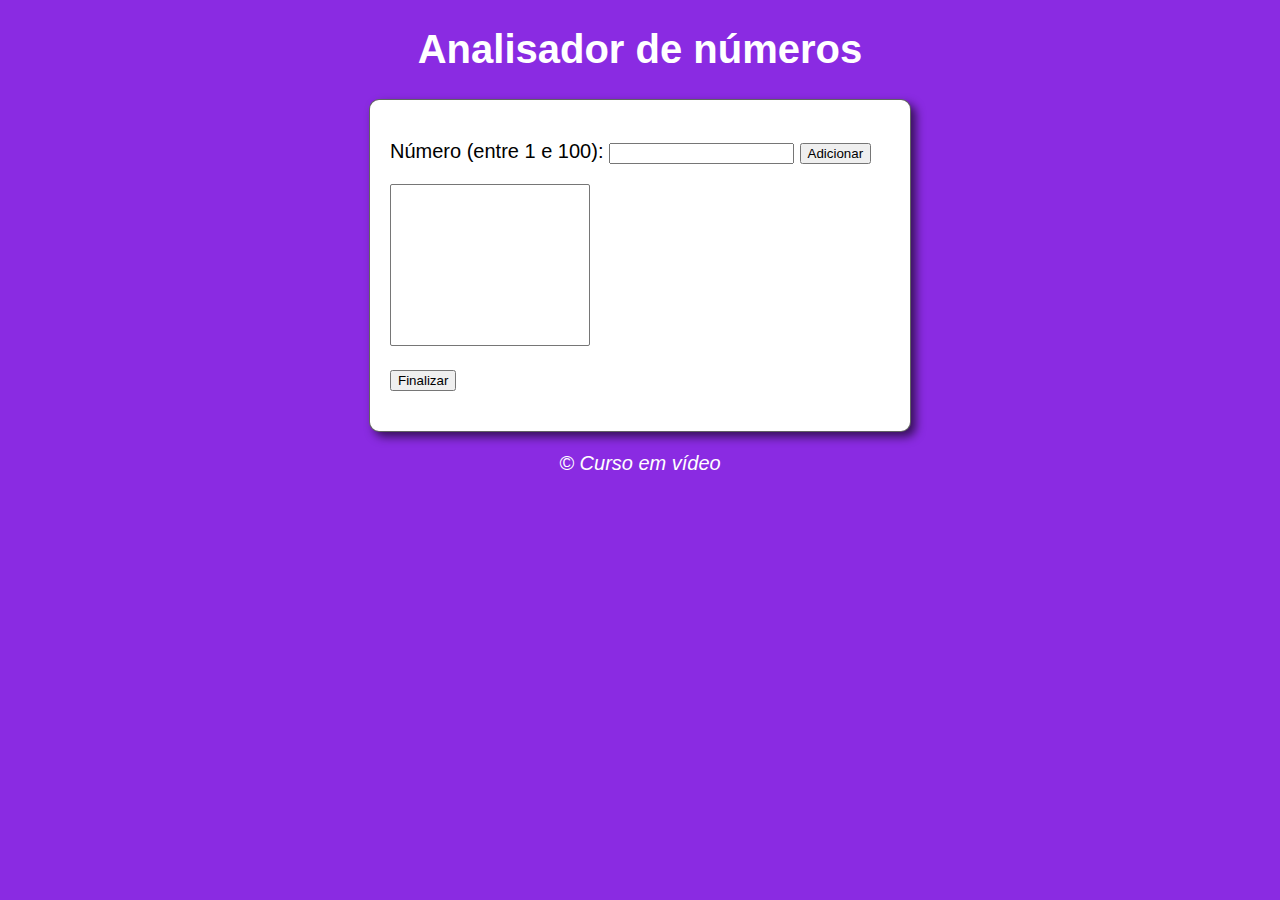
<file: Aula 7 - Funções/index.html>
<!DOCTYPE html>
<html lang="pt-br">
<head>
    <meta charset="UTF-8">
    <meta http-equiv="X-UA-Compatible" content="IE=edge">
    <meta name="viewport" content="width=device-width, initial-scale=1.0">
    <title>Exercício</title>
    <link rel="stylesheet" href="style.css">
</head>
<body>
    <header>
        <h1>Analisador de números</h1>
    </header>
    <section>
        <div>
            <p>Número (entre 1 e 100): <input type="number" name="fnum" id="fnum"> <input type="button" value="Adicionar" onclick="adicionar()"></p>
        </div>
        <div>
            <select name="flista" id="flista" size="10">
            </select>
            <p><input type="button" value="Finalizar"></p>
        </div>
        <div id="res">

        </div>
    </section>
    <footer>
        <p>&copy; Curso em vídeo</p>
    </footer>

    <script src="script.js"></script>
</body>
</html>
</file>
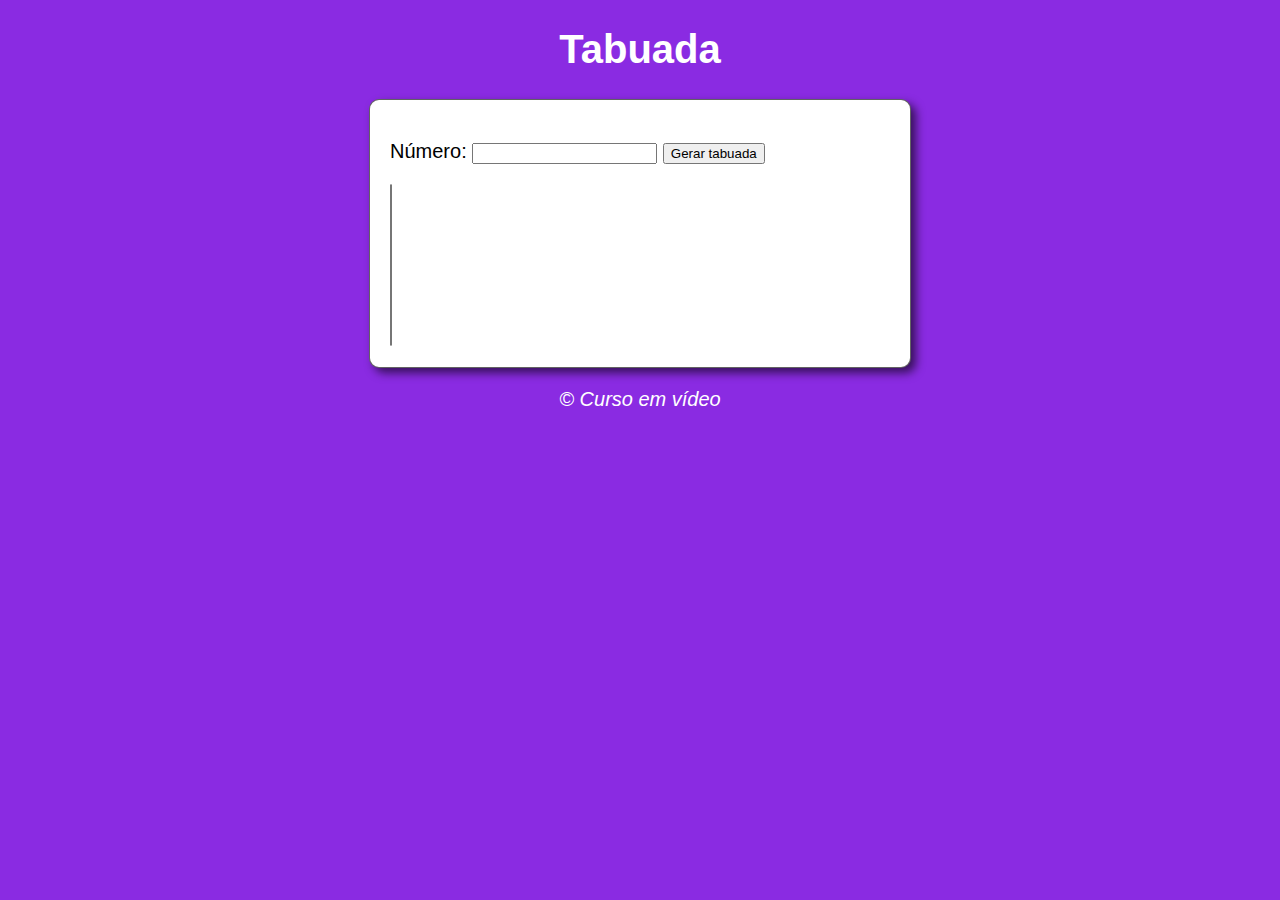
<file: Aula 6 - Repetições/Exercícios/Ex002/index.html>
<!DOCTYPE html>
<html lang="pt-br">
<head>
    <meta charset="UTF-8">
    <meta http-equiv="X-UA-Compatible" content="IE=edge">
    <meta name="viewport" content="width=device-width, initial-scale=1.0">
    <title>Exercício 002</title>
    <link rel="stylesheet" href="style.css">
</head>
<body>
    <header>
        <h1>Tabuada</h1>
    </header>
    <section>
        <div>
            <p>Número: <input type="number" name="num" id="txtn"> <input type="button" value="Gerar tabuada" onclick="tabuada()"></p>
        </div>
        <div>
            <select name="tabuada" id="seltab" size="10">

            </select>
        </div>
    </section>
    <footer>
        <p>&copy; Curso em vídeo</p>
    </footer>

    <script src="script.js"></script>
</body>
</html>
</file>
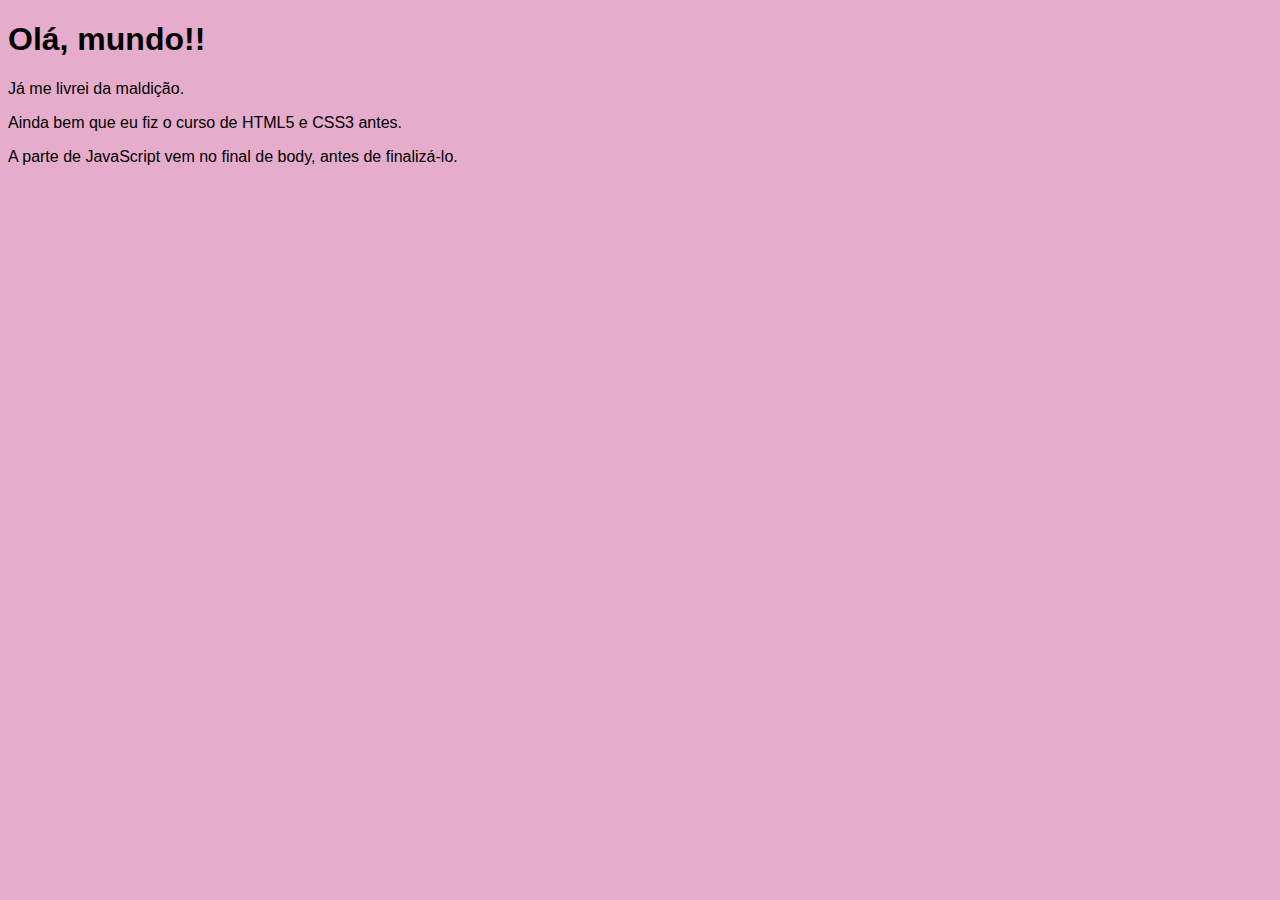
<file: Aula 1/Ex001.html>
<!DOCTYPE html>
<html lang="pt-br">
<head>
    <meta charset="UTF-8">
    <meta http-equiv="X-UA-Compatible" content="IE=edge">
    <meta name="viewport" content="width=device-width, initial-scale=1.0">
    <title>JavaScript</title>

    <style> 
        body {
            background-color: rgba(188, 34, 116, 0.378);       
            font-family: Arial, Helvetica, sans-serif;
        }
    </style>

</head>
<body>
    <h1>Olá, mundo!!</h1>
    <p>Já me livrei da maldição.</p>
    <p>Ainda bem que eu fiz o curso de HTML5 e CSS3 antes.</p>
    <p>A parte de JavaScript vem no final de body, antes de finalizá-lo.</p> <!-- assim inserimos um comentário no HTML-->

    <script> 
        window.alert('Minha primeira mensagem'); //cria uma janela de alerta.
        window.confirm('Está gostando de JavaScript?'); /*cria uma janela de confirmação*/
        window.prompt('Qual é seu nome?'); /*cria uma janela de prompt, ou seja, que o usuário pode responder ou digitar um texto - dentro de uma  caixa de texto*/
    </script>
</body>
</html>
</file>
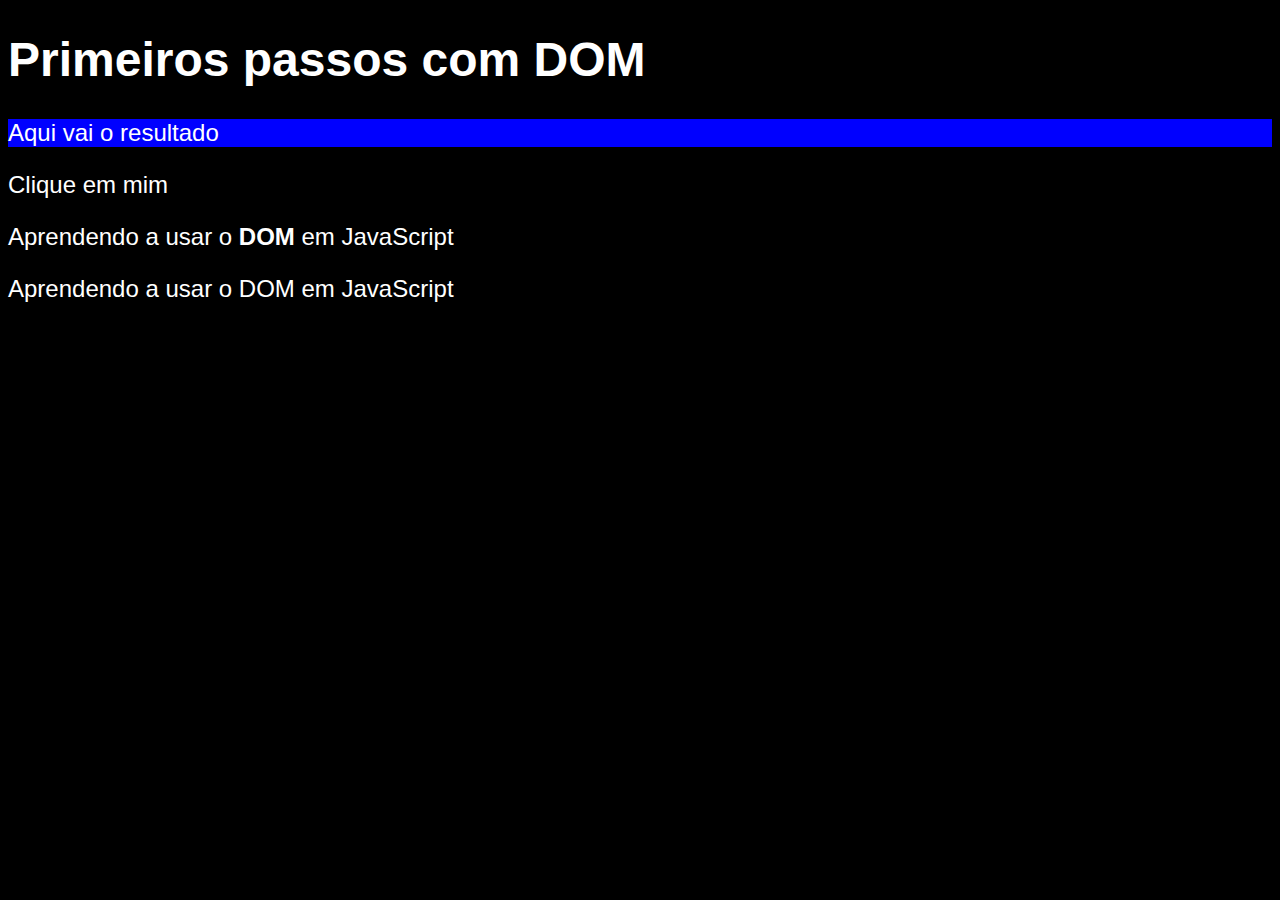
<file: Aula 3 - DOM/aula3-1.html>
<!DOCTYPE html>
<html lang="pt-br">
<head>
    <meta charset="UTF-8">
    <meta http-equiv="X-UA-Compatible" content="IE=edge">
    <meta name="viewport" content="width=device-width, initial-scale=1.0">
    <title>Javascript</title>

    <style>
        body {
            background-color: black;
            color: white;
            font: normal 18pt arial;
        }
    </style>
</head>
<body>
    <h1>Primeiros passos com DOM</h1>
    <p>Aqui vai o resultado</p>
    <div>Clique em mim</div>
    <p>Aprendendo a usar o <strong>DOM</strong> em JavaScript</p>

    <script>
        var p1 = window.document.getElementsByTagName('p')[1]; // atribuindo o valor à variável p1. p1 é o parágrafo 2 [1] (já que a contagem começa no 0 zero, ou seja, o primeiro parágrafo é 0, o segundo é 1, e assim por diante.). getElementsBy NameTag é o comando para selecionar elementos pela tag name, no caso, o 'p' (parágrafo).
        window.document.write(p1.innerText); // depois de atribuírmos um valor à variável, podemos dar um comando utilizando ela. No caso: escreva (write) no documento (documento atual) que está dentro de window, o texto que está dentro (innerText) de p1 (valor da variável).

        var d = window.document.querySelector('p');
        d.style.background = 'blue';
    </script>
</body>
</html>
</file>
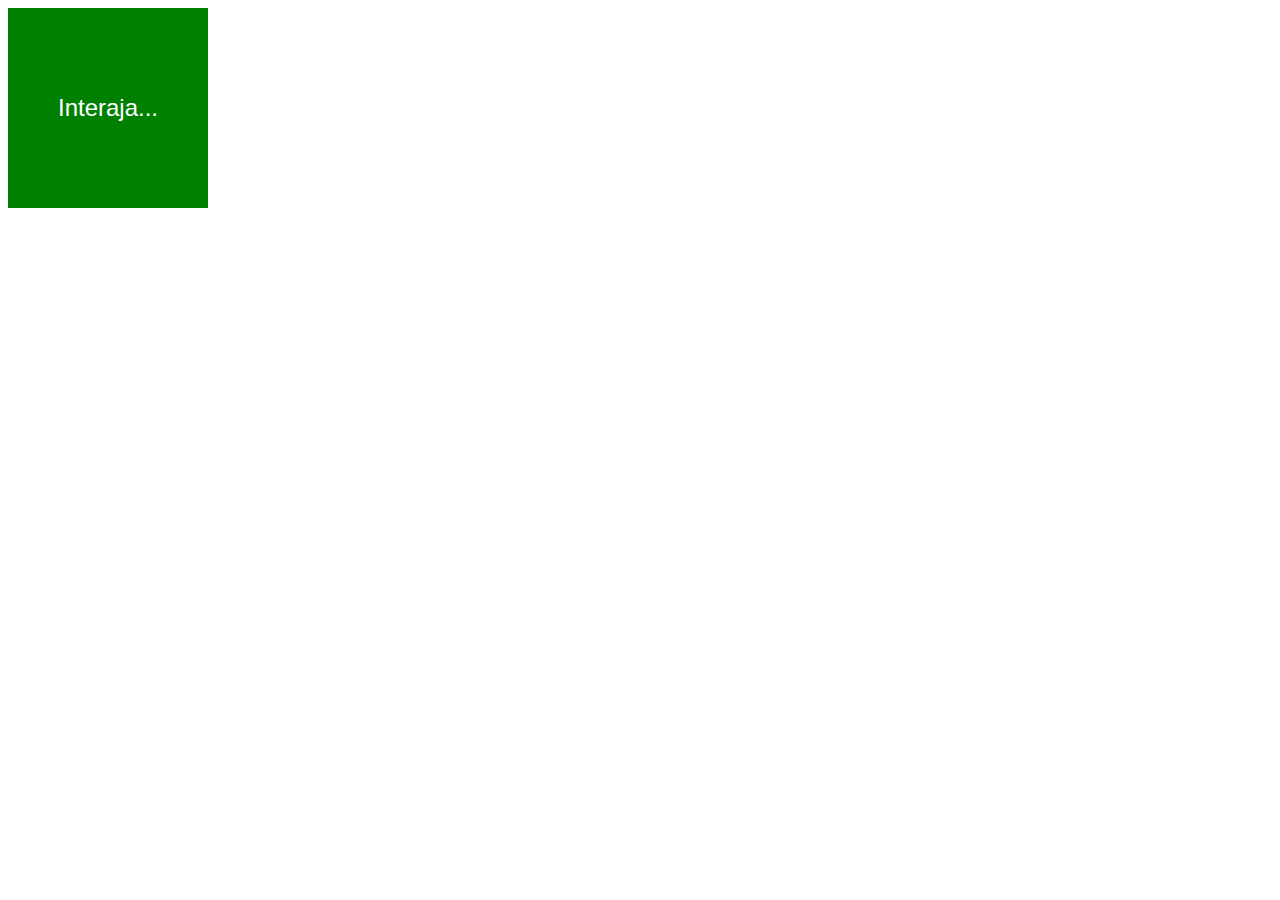
<file: Aula 3 - DOM/aula3-2.html>
<!DOCTYPE html>
<html lang="pt-br">
<head>
    <meta charset="UTF-8">
    <meta http-equiv="X-UA-Compatible" content="IE=edge">
    <meta name="viewport" content="width=device-width, initial-scale=1.0">
    <title>Eventos DOM</title>

    <style>
        div#area {
            font: normal 1.5em arial;
            background-color: green;
            color: white;
            width: 200px;
            height: 200px;
            line-height: 200px;
            text-align: center;
        }
    </style>
</head>
<body>
    <div id="area" onclick="clicar()" onmouseenter="entrar()">
        Interaja...
    </div>

    <script>
        var a = window.document.getElementById('area')
        a.addEventListener('mouseout', sair) /*Essa é outra forma de adicionar eventos: utilizando listeners ao invés de inserir propriedades no HTML. O listener é inserido diremante no script (JavaScript)*/

        function clicar() {
            a.innerText = 'Clicou'
        } // referente à propriedade onclick da div.

        function entrar() {
            a.innerText = 'Entrou'
        } // referente à propriedade onmouseenter da div

        function sair() {
            a.innerText = 'Saiu'
        }
    </script>
</body>
</html>
</file>
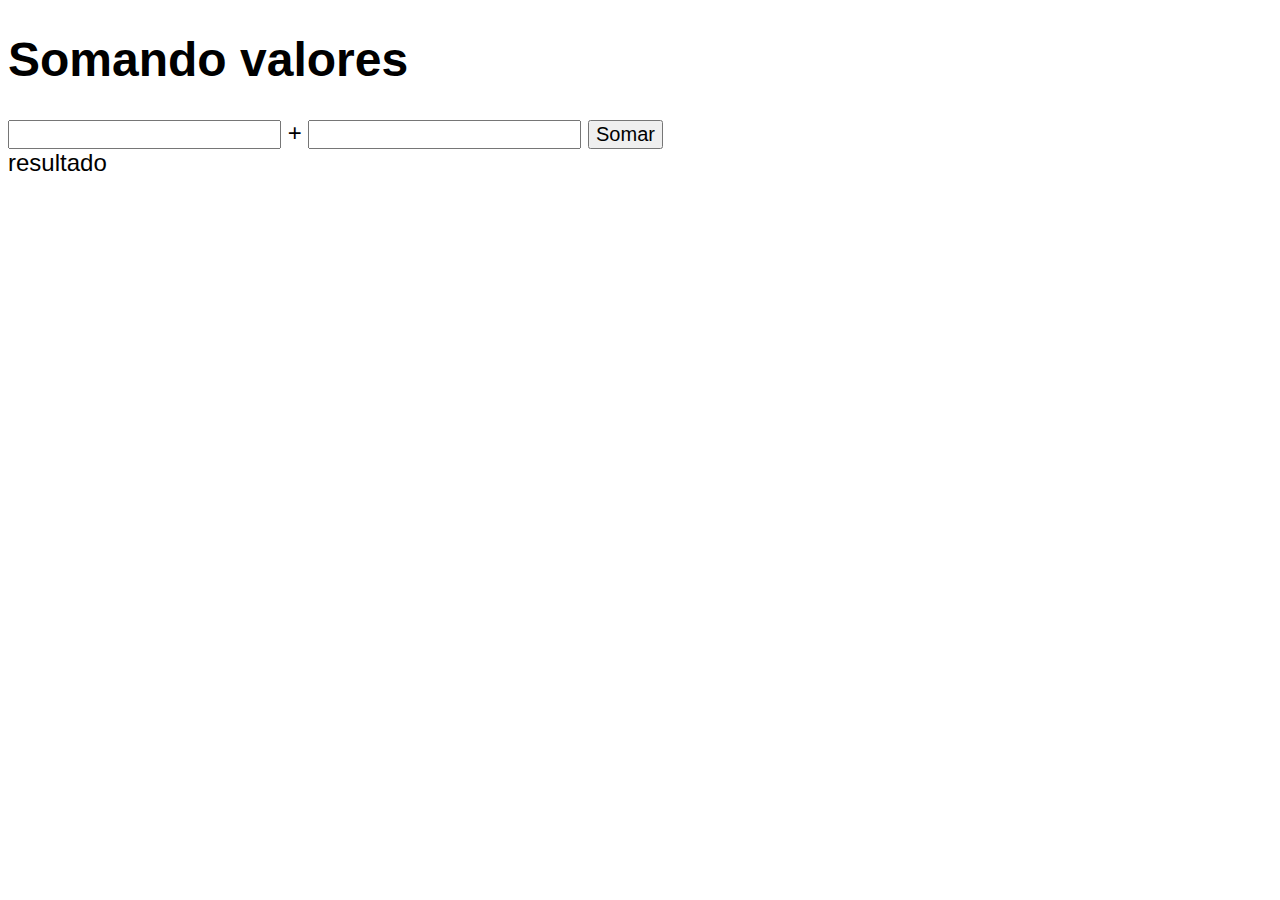
<file: Aula 3 - DOM/aula3-3.html>
<!DOCTYPE html>
<html lang="pt-br">
<head>
    <meta charset="UTF-8">
    <meta http-equiv="X-UA-Compatible" content="IE=edge">
    <meta name="viewport" content="width=device-width, initial-scale=1.0">
    <title>Javascript</title>

    <style>
        body {
            font: normal 18pt arial;
        }

        input {
            font: normal 15pt arial;
        }
    </style>
</head>
<body>
    <h1>Somando valores</h1>
    <input type="number" name="txtn1" id="txtn1"> +
    <input type="number" name="txtn2" id="txtn2">
    <input type="button" value="Somar" onclick="somar()">

    <div id="res">resultado</div>

    <script>
        function somar() {
            var tn1 = window.document.getElementById('txtn1')
            var tn2 = window.document.querySelector('input#txtn2')
            var res = window.document.getElementById('res')
            var n1 = Number(tn1.value)
            var n2 = Number(tn2.value)
            var s = n1 + n2
            res.innerHTML = `A soma entre ${n1} e ${n2} é igual a ${s}.`
        }
    </script>
</body>
</html>
</file>
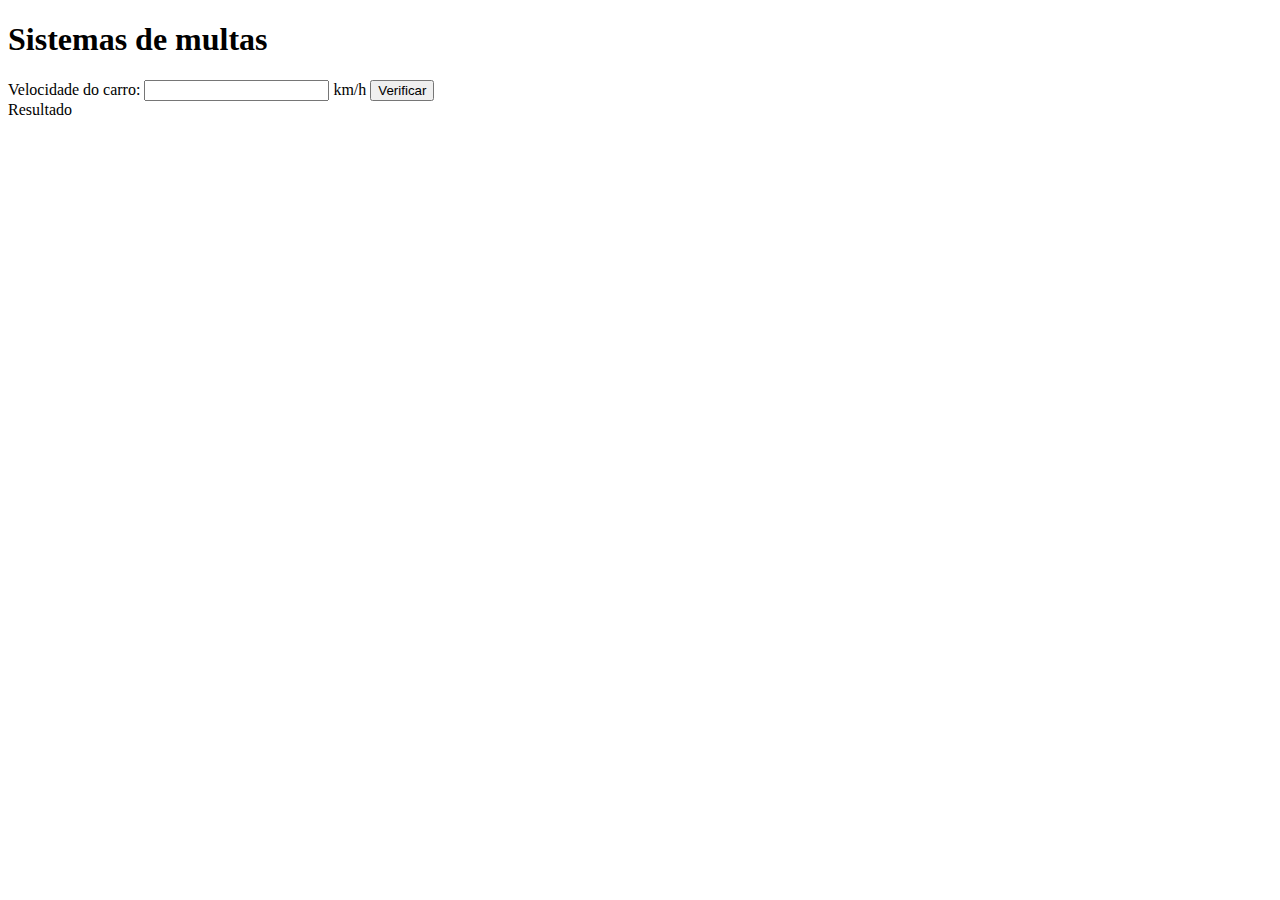
<file: Aula 4 - Condições simples e compostas/aula3.html>
<!DOCTYPE html>
<html lang="pt-br">
<head>
    <meta charset="UTF-8">
    <meta http-equiv="X-UA-Compatible" content="IE=edge">
    <meta name="viewport" content="width=device-width, initial-scale=1.0">
    <title>Document</title>
</head>
<body>
    <h1>Sistemas de multas</h1>
    Velocidade do carro: <input type="number" name="txtvel" id="txtvel"> km/h
    <input type="button" value="Verificar" onclick="calcular()">
    <div id="res">Resultado</div>


    <script>
        function calcular () {
            var vel = window.document.querySelector('input#txtvel')
            var res = window.document.querySelector('div#res')
            var veloc = Number(vel.value)
            res.innerHTML = `<p>Sua velocidade atual é de <strong>${veloc}</strong> km/h.</p>`
            if (veloc > 100) {
                res.innerHTML += `<p>Você está <strong> MULTADO </strong> por excesso de velocidade.`
            } else {
                res.innerHTML += `Dirija com cuidado.`
            }
        }




        

    </script>
</body>
</html>
</file>
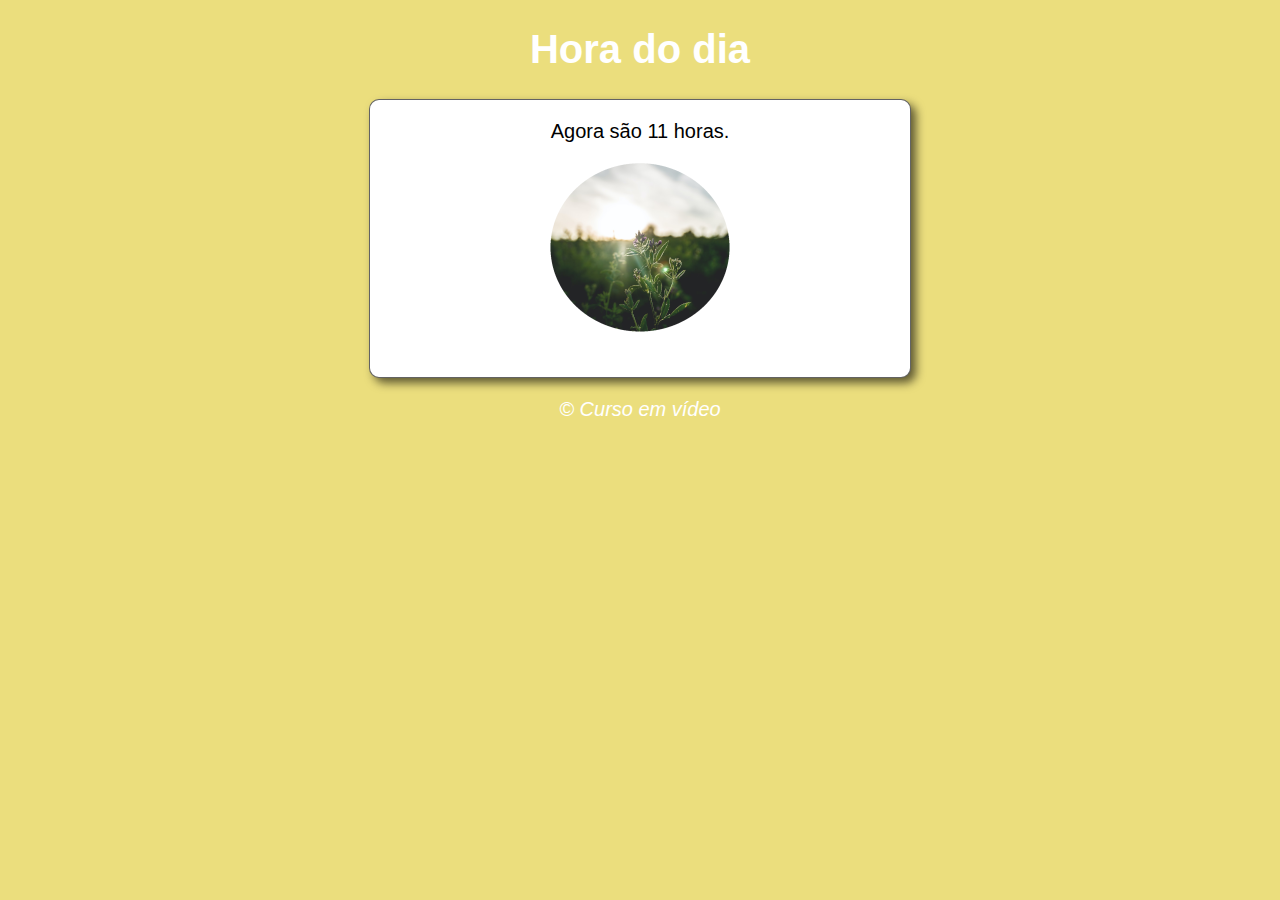
<file: Aula 5 - Condições aninhadas e múltiplas/Exercício 001/ex001.html>
<!DOCTYPE html>
<html lang="pt-br">
<head>
    <meta charset="UTF-8">
    <meta http-equiv="X-UA-Compatible" content="IE=edge">
    <meta name="viewport" content="width=device-width, initial-scale=1.0">
    <title>Exercício 001</title>

    <style>
        body {
            background: rgb(34, 34, 195);
            font: normal 15pt arial;
        }

        header {

        }

        header > h1 {
            color: white;
            text-align: center;
        }

        section {
            background-color: white;
            border-radius: 10px;
            padding: 20px;
            width: 500px;
            margin: auto; /*centraliza a section*/
            border: 1px solid rgba(0, 0, 0, 0.613);
            box-shadow: 5px 5px 10px rgba(0, 0, 0, 0.604);
        }

        div {
            text-align: center;
        }

        div#foto {
            padding: 20px;
        }

        footer {
            color: white;
            text-align: center;
            font-style: italic;
        }

    </style>
</head>
<body onload="carregar()">
    <header>
        <h1>Hora do dia</h1>
        <section>
            <div id="msg">
                
            </div>

            <div id="foto">
                <img id="imagem" src="imagens/manha.png" alt="manhã">
            </div>
        </section>
    </header>

    <footer>
        <p>&copy; Curso em vídeo</p>
    </footer>

    <script src="script.js"></script>
</body>
</html>
</file>
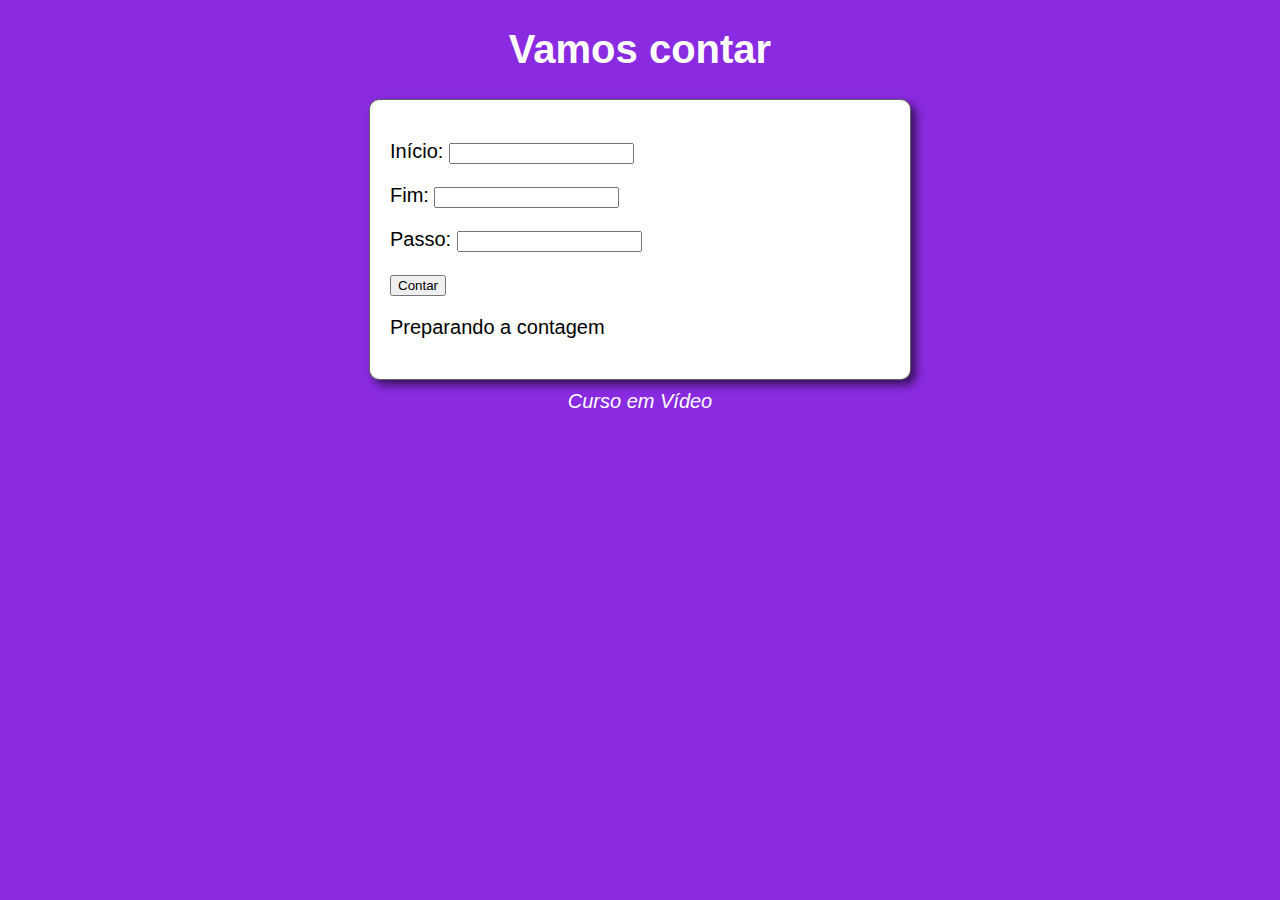
<file: Aula 6 - Repetições/Exercícios/Ex001.html>
<!DOCTYPE html>
<html lang="pt-br">
<head>
    <meta charset="UTF-8">
    <meta http-equiv="X-UA-Compatible" content="IE=edge">
    <meta name="viewport" content="width=device-width, initial-scale=1.0">
    <title>Exercício 001</title>
    <link rel="stylesheet" href="style.css">
</head>
<body>
    <header>
        <h1>Vamos contar</h1>
    </header>
    <section>
        <div id="dados">
            <p>Início: <input type="number" name="start" id="txti"></p>
            <p>Fim: <input type="number" name="fim" id="txtf"></p>
            <p>Passo: <input type="number" name="pass" id="txtp"></p>
            <p><input type="button" value="Contar" onclick="contar()"></p>
        </div>
            
        <div id="res">
            <p>Preparando a contagem</p>
        </div>
    </section>
    <footer> Curso em Vídeo</footer>
    <script src="script.js"></script>
</body>
</html>
</file>
<file: Aula 7 - Funções/style.css>
@charset "UTF-8";

body {
    background-color: blueviolet;
    font: normal 15pt arial;
}

header > h1 {
    color: white;
    text-align: center;
}

section {
    background-color: white;
    border-radius: 10px;
    padding: 20px;
    width: 500px;
    margin: auto; /*centraliza a section*/
    border: 1px solid rgba(0, 0, 0, 0.613);
    box-shadow: 5px 5px 10px rgba(0, 0, 0, 0.604);
}

select#flista {
    width: 200px;
}

footer {
    color: white;
    text-align: center;
    font-style: italic;
    margin-top: 10px;
}
</file>
<file: Aula 6 - Repetições/Exercícios/Ex002/style.css>
@charset "UTF-8";

body {
    background-color: blueviolet;
    font: normal 15pt arial;
}

header > h1 {
    color: white;
    text-align: center;
}

section {
    background-color: white;
    border-radius: 10px;
    padding: 20px;
    width: 500px;
    margin: auto; /*centraliza a section*/
    border: 1px solid rgba(0, 0, 0, 0.613);
    box-shadow: 5px 5px 10px rgba(0, 0, 0, 0.604);
}

footer {
    color: white;
    text-align: center;
    font-style: italic;
    margin-top: 10px;
}
</file>
<file: Aula 6 - Repetições/Exercícios/style.css>
@charset "UTF-8";

body {
    background-color: blueviolet;
    font: normal 15pt arial;
}

header > h1 {
    color: white;
    text-align: center;
}

section {
    background-color: white;
    border-radius: 10px;
    padding: 20px;
    width: 500px;
    margin: auto; /*centraliza a section*/
    border: 1px solid rgba(0, 0, 0, 0.613);
    box-shadow: 5px 5px 10px rgba(0, 0, 0, 0.604);
}

footer {
    color: white;
    text-align: center;
    font-style: italic;
    margin-top: 10px;
}
</file>
